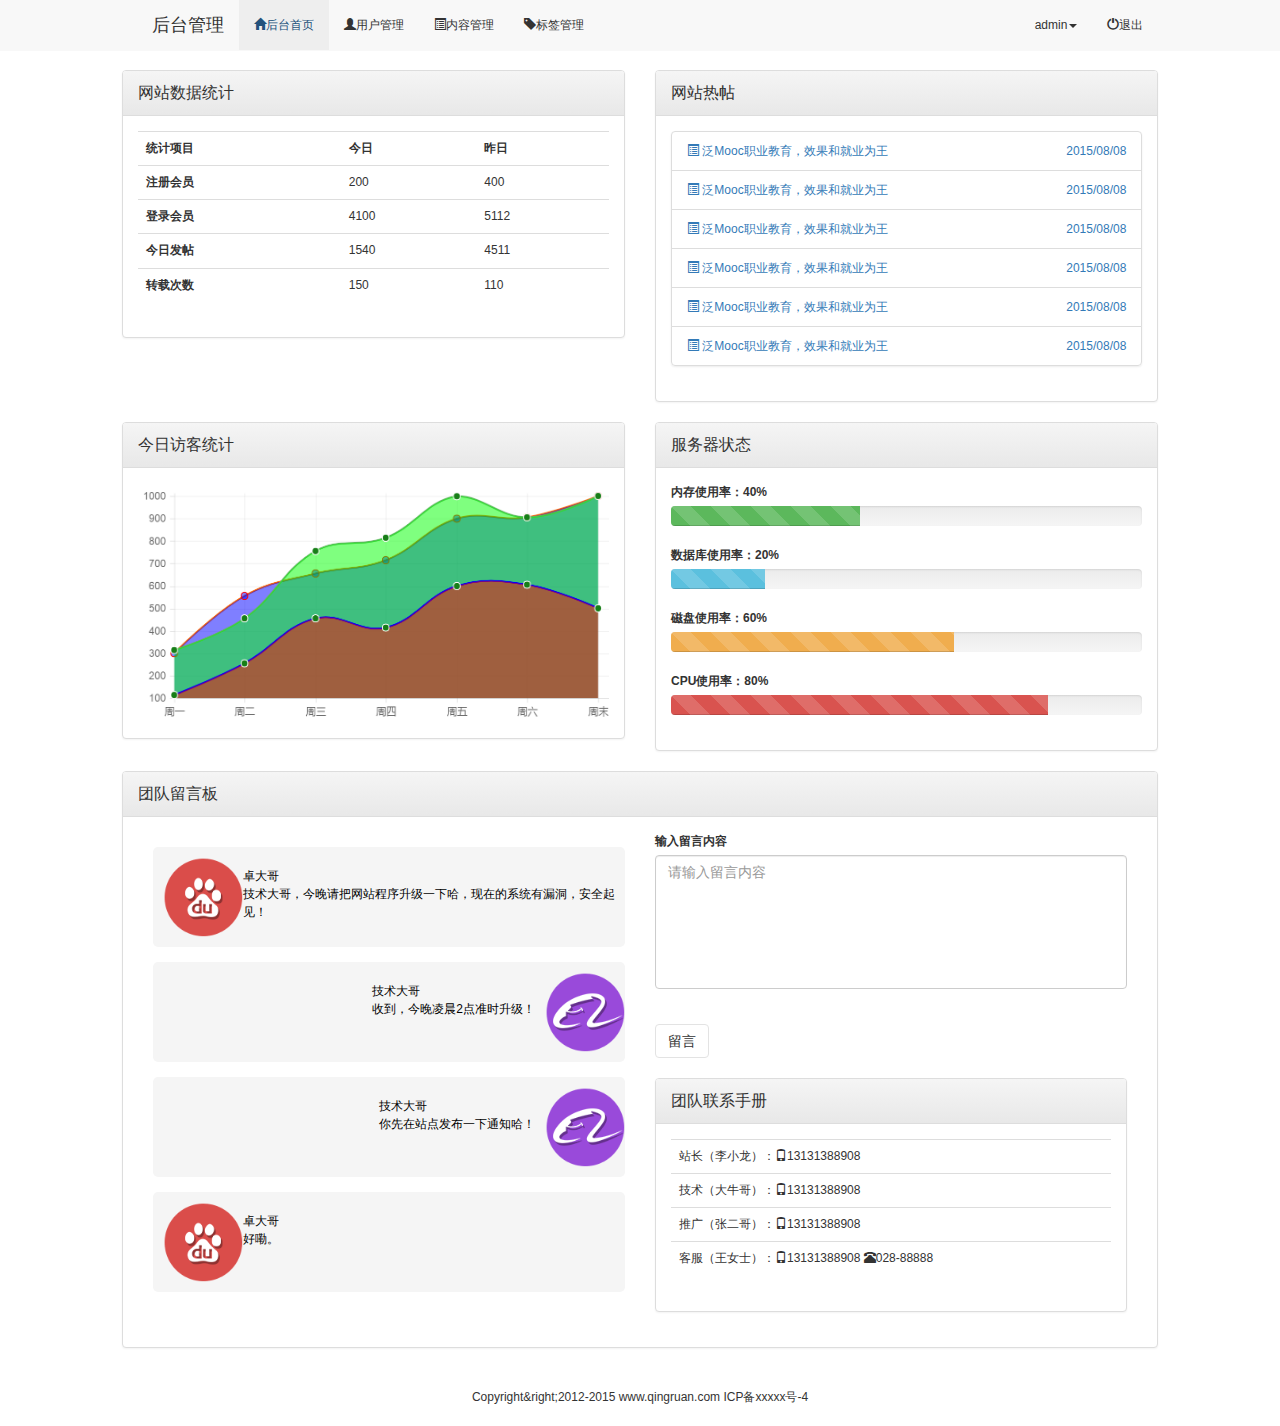
<file: index.html>
<!DOCTYPE html>
<html lang="en">
<head>
    <meta charset="UTF-8">
    <title>后台管理</title>
    <meta name="viewport" content="width=device-width, initial-scale=1">
    <link rel="stylesheet" href="./css/bootstrap.min.css" type="text/css" rel="stylesheet">
    <link rel="stylesheet" href="./css/bootstrap-theme.min.css" type="text/css" rel="stylesheet">
    <link rel="stylesheet" href="./css/animate.css" type="text/css" rel="stylesheet">
    <link rel="stylesheet" href="./css/animate.min.css" type="text/css" rel="stylesheet">
    <link rel="stylesheet" href="./css/base.css" type="text/css">
    <link rel="stylesheet" href="./css/style.css" type="text/css">
</head>
<body>
<nav class="nav navbar navbar-fixed-top" role="navigation" id="nav">
    <div class="col-sm-1"></div>
    <div class="col-sm-10">
        <div class="container-fluid">
            <div class="navbar-header">
                <a href="" class="navbar-brand">后台管理</a>
                <button class="navbar-toggle bread-bt" data-toggle="collapse" data-target="#navbar">
                    <span class="icon-bar"></span>
                    <span class="icon-bar"></span>
                    <span class="icon-bar"></span>
                </button>
            </div>
            <div class="collapse navbar-collapse" id="navbar">
                <ul class="nav navbar-nav">
                    <li class="li1"><a href="index.html">
                        <p><span class="glyphicon glyphicon-home"></span>后台首页</p>
                    </a></li>
                    <li class="li2"><a href="index2.html">
                        <p><span class="glyphicon glyphicon-user"></span>用户管理</p>
                    </a></li>
                    <li class="li3"><a href="index4.html">
                        <p><span class="glyphicon glyphicon-list-alt"></span>内容管理</p>
                    </a></li>
                    <li class="li4"><a href="index6.html">
                        <p><span class="glyphicon glyphicon-tag"></span>标签管理</p>
                    </a></li>
                </ul>
                    <ul class="navbar-right navbar-nav nav">
                    <li class="dropdown"><a href="" class="dropdown-toggle" data-toggle="dropdown">
                        <p>admin<span class="caret"></span></p>
                    </a>
                        <ul class="dropdown-menu">
                            <li><a href=""><span class="glyphicon glyphicon-screenshot"></span>前台首页</a></li>
                            <li><a href=""><span class="glyphicon glyphicon-user"></span>个人主页</a></li>
                            <li><a href=""><span class="glyphicon glyphicon-cog"></span>个人设置</a></li>
                            <li><a href=""><span class="glyphicon glyphicon-credit-card"></span>账户中心</a></li>
                            <li><a href=""><span class="glyphicon glyphicon-heart"></span>我的收藏</a></li>
                        </ul>
                    </li>
                    <li><a href="">
                        <p><span class="glyphicon glyphicon-off"></span>退出</p>
                    </a></li>
                    </ul>
            </div>
        </div>
    </div>
    <div class="col-sm-1"></div>
</nav>
<div class="web-info">
    <div class="col-sm-1"></div>
    <div class="col-sm-5">
        <div class="panel panel-default">
            <div class="panel-heading">
                <div class="panel-title">
                    网站数据统计
                </div>
            </div>
            <div class="panel-body">
                <table class="table table-responsive table-hover">
                    <tr>
                        <th>统计项目</th>
                        <th>今日</th>
                        <th>昨日</th>
                    </tr>
                    <tr>
                        <th>注册会员</th>
                        <td>200</td>
                        <td>400</td>
                    </tr>
                    <tr>
                        <th>登录会员</th>
                        <td>4100</td>
                        <td>5112</td>
                    </tr>
                    <tr>
                        <th>今日发帖</th>
                        <td>1540</td>
                        <td>4511</td>
                    </tr>
                    <tr>
                        <th>转载次数</th>
                        <td>150</td>
                        <td>110</td>
                    </tr>
                </table>
            </div>
        </div>
    </div>
    <div class="col-sm-5">
        <div class="panel panel-default">
            <div class="panel-heading">
                <div class="panel-title">
                    网站热帖
                </div>
            </div>
            <div class="panel-body">
                <ul class="list-group">
                    <li class="list-group-item"><a href=""><span class="glyphicon glyphicon-list-alt"></span>
                        泛Mooc职业教育，效果和就业为王 <span style="float: right">2015/08/08</span></a></li>
                    <li class="list-group-item"><a href=""><span class="glyphicon glyphicon-list-alt"></span>
                        泛Mooc职业教育，效果和就业为王 <span style="float: right">2015/08/08</span></a></li>
                    <li class="list-group-item"><a href=""><span class="glyphicon glyphicon-list-alt"></span>
                        泛Mooc职业教育，效果和就业为王 <span style="float: right">2015/08/08</span></a></li>
                    <li class="list-group-item"><a href=""><span class="glyphicon glyphicon-list-alt"></span>
                        泛Mooc职业教育，效果和就业为王 <span style="float: right">2015/08/08</span></a></li>
                    <li class="list-group-item"><a href=""><span class="glyphicon glyphicon-list-alt"></span>
                        泛Mooc职业教育，效果和就业为王 <span style="float: right">2015/08/08</span></a></li>
                    <li class="list-group-item"><a href=""><span class="glyphicon glyphicon-list-alt"></span>
                        泛Mooc职业教育，效果和就业为王 <span style="float: right">2015/08/08</span></a></li>
                </ul>
            </div>
        </div>
    </div>
    <div class="col-sm-1"></div>
</div>
<div class="visitor">
    <div class="col-sm-1"></div>
    <div class="col-sm-5 col-sm-offset-1">
        <div class="panel panel-default">
            <div class="panel-heading">
                <div class="panel-title">
                    今日访客统计
                </div>
            </div>
            <div class="panel-body">
                <img src="./images/data.png" alt="">
            </div>
        </div>
    </div>
    <div class="col-sm-5">
        <div class="panel panel-default">
            <div class="panel-heading">
                <div class="panel-title">
                    服务器状态
                </div>
            </div>
            <div class="panel-body">
                <label for="">内存使用率：40%</label>
                <div class="progress progress-striped active" id="neicun">
                    <div class="progress-bar progress-bar-success" role="progressbar" style="width: 40%"></div>
                </div>
                <label for="">数据库使用率：20%</label>
                <div class="progress progress-striped active" id="neicun">
                    <div class="progress-bar progress-bar-info" role="progressbar" style="width: 20%"></div>
                </div>
                <label for="">磁盘使用率：60%</label>
                <div class="progress progress-striped active" id="neicun">
                    <div class="progress-bar progress-bar-warning" role="progressbar" style="width: 60%"></div>
                </div>
                <label for="">CPU使用率：80%</label>
                <div class="progress progress-striped active" id="neicun">
                    <div class="progress-bar progress-bar-danger" role="progressbar" style="width: 80%"></div>
                </div>
            </div>
        </div>
    </div>
    <div class="col-sm-1"></div>
</div>
<div class="team_advice">
    <div class="col-sm-1"></div>
    <div class="col-sm-10 col-sm-offset-1">
        <div class="panel panel-default">
            <div class="panel-heading">
                <div class="panel-title">
                    团队留言板
                </div>
            </div>
            <div class="panel-body">
                <div class="col-sm-6">
                    <div class="alert-info">
                        <img src="./images/a.png" alt="">
                        <p>卓大哥<br>
                            技术大哥，今晚请把网站程序升级一下哈，现在的系统有漏洞，安全起见！</p>
                    </div>
                    <div class="alert-info dialog-right">
                        <img src="./images/b.png" alt="">
                        <p>技术大哥<br>
                            收到，今晚凌晨2点准时升级！</p>
                    </div>
                    <div class="alert-info dialog-right">
                        <img src="./images/b.png" alt="">
                        <p>技术大哥<br>
                            你先在站点发布一下通知哈！</p>
                    </div>
                    <div class="alert-info">
                        <img src="./images/a.png" alt="">
                        <p>卓大哥<br>
                            好嘞。</p>
                    </div>
                </div>
                <div class="col-sm-6">
                    <div class="form-group">
                        <label for="content">输入留言内容</label>
                        <textarea name="content" rows="6" class="form-control"  id="content" placeholder="请输入留言内容"></textarea>
                    </div>

                    <button type="submit" class="btn btn-no">留言</button>
                    <div class="panel panel-default panel-bt">
                        <div class="panel-heading">
                            <div class="panel-title">
                                团队联系手册
                            </div>
                        </div>
                        <div class="panel-body">
                            <table class="table table-hover">
                                <tr>
                                    <td>站长（李小龙）：<span class="glyphicon glyphicon-phone"></span>13131388908</td>
                                </tr>
                                <tr>
                                    <td>技术（大牛哥）：<span class="glyphicon glyphicon-phone"></span>13131388908</td></tr>
                                <tr>
                                    <td>推广（张二哥）：<span class="glyphicon glyphicon-phone"></span>13131388908</td></tr>
                                <tr>
                                    <td>客服（王女士）：<span class="glyphicon glyphicon-phone"></span>13131388908 <span class="glyphicon glyphicon-phone-alt"></span>028-88888</td>
                                </tr>
                            </table>
                        </div>
                    </div>
                </div>
            </div>
        </div>
    </div>
    <div class="col-sm-1"></div>

</div>
<div class="footer">
    <div class="col-sm-1"></div>
    <div class="col-sm-10 col-sm-offset-1">
        <p>Copyright&right;2012-2015 www.qingruan.com ICP备xxxxx号-4</p>
    </div>
    <div class="col-sm-1"></div>
</div>
<script src="./js/jquery.min.js" type="text/javascript"></script>
<script src="./js/bootstrap.min.js" type="text/javascript"></script>
<script src="./js/wow.js" type="text/javascript"></script>
<script src="./js/wow.min.js" type="text/javascript"></script>
<script>
    new WOW().init();
</script>
</body>
</html>
</file>
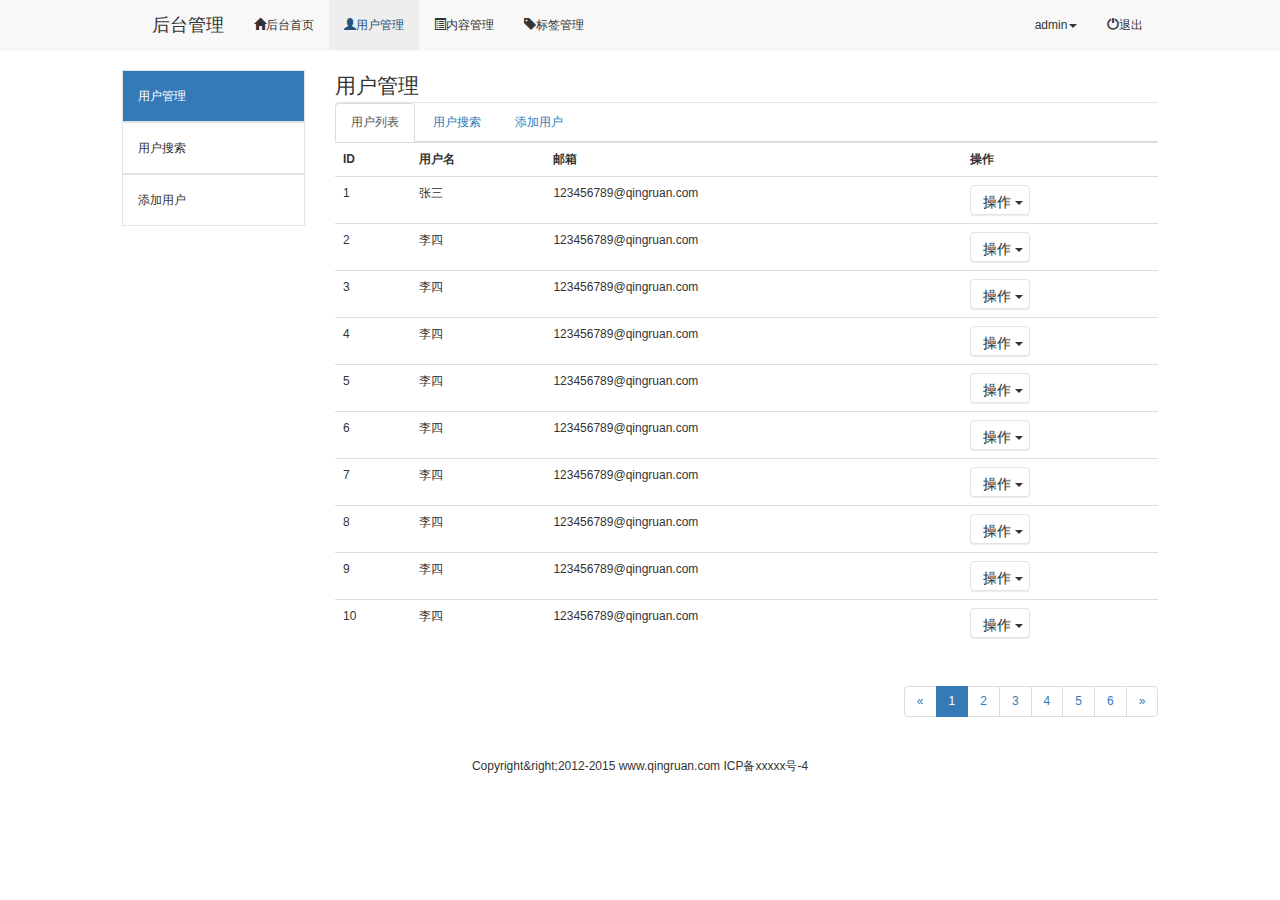
<file: index2.html>
<!DOCTYPE html>
<html lang="en">
<head>
    <meta charset="UTF-8">
    <title>用户列表页</title>
    <meta name="viewport" content="width=device-width, initial-scale=1">
    <link rel="stylesheet" href="./css/bootstrap.min.css" type="text/css" rel="stylesheet">
    <link rel="stylesheet" href="./css/bootstrap-theme.min.css" type="text/css" rel="stylesheet">
    <link rel="stylesheet" href="./css/animate.css" type="text/css" rel="stylesheet">
    <link rel="stylesheet" href="./css/animate.min.css" type="text/css" rel="stylesheet">
    <link rel="stylesheet" href="./css/base.css" type="text/css">
    <link rel="stylesheet" href="./css/style2.css" type="text/css">
</head>
<body>
<nav class="nav navbar navbar-fixed-top" role="navigation" id="nav">
    <div class="col-sm-1"></div>
    <div class="col-sm-10">
        <div class="container-fluid">
            <div class="navbar-header">
                <a href="" class="navbar-brand">后台管理</a>
                <button class="navbar-toggle bread-bt" data-toggle="collapse" data-target="#navbar">
                    <span class="icon-bar"></span>
                    <span class="icon-bar"></span>
                    <span class="icon-bar"></span>
                </button>
            </div>
            <div class="collapse navbar-collapse" id="navbar">
                <ul class="nav navbar-nav">
                    <li class="li1"><a href="index.html">
                        <p><span class="glyphicon glyphicon-home"></span>后台首页</p>
                    </a></li>
                    <li class="li2"><a href="index2.html">
                        <p><span class="glyphicon glyphicon-user"></span>用户管理</p>
                    </a></li>
                    <li class="li3"><a href="index4.html">
                        <p><span class="glyphicon glyphicon-list-alt"></span>内容管理</p>
                    </a></li>
                    <li class="li4"><a href="index6.html">
                        <p><span class="glyphicon glyphicon-tag"></span>标签管理</p>
                    </a></li>
                </ul>
                <ul class="navbar-right navbar-nav nav">
                    <li class="dropdown"><a href="" class="dropdown-toggle" data-toggle="dropdown">
                        <p>admin<span class="caret"></span></p>
                    </a>
                        <ul class="dropdown-menu">
                            <li><a href=""><span class="glyphicon glyphicon-screenshot"></span>前台首页</a></li>
                            <li><a href=""><span class="glyphicon glyphicon-user"></span>个人主页</a></li>
                            <li><a href=""><span class="glyphicon glyphicon-cog"></span>个人设置</a></li>
                            <li><a href=""><span class="glyphicon glyphicon-credit-card"></span>账户中心</a></li>
                            <li><a href=""><span class="glyphicon glyphicon-heart"></span>我的收藏</a></li>
                        </ul>
                    </li>
                    <li><a href="">
                        <p><span class="glyphicon glyphicon-off"></span>退出</p>
                    </a></li>
                </ul>
            </div>
        </div>
    </div>
    <div class="col-sm-1"></div>
</nav>
<div class="user" style="margin-top: 70px">
    <div class="col-sm-1"></div>
    <div class="col-sm-2">
            <nav class="nav" style="background: #fff">
                <ul class="nav aside">
                    <li class="li5"><a href="index2.html">用户管理</a></li>
                    <li class="li6"><a href="index3.html">用户搜索</a></li>
                    <li class="li7"><a href="">添加用户</a></li>
                </ul>
            </nav>
    </div>
    <div class="col-sm-8">
        <legend>用户管理</legend>
        <ul class="nav nav-tabs" style="background: #fff">
            <li class="active"><a href="index2.html">用户列表</a></li>
            <li class="bbt"><a href="index3.html">用户搜索</a></li>
            <li class="bbt"><a href="">添加用户</a></li>
        </ul>
        <table class="table table-hover">
            <tr>
                <th>ID</th>
                <th>用户名</th>
                <th>邮箱</th>
                <th>操作</th>
            </tr>
            <tr>
                <td>1</td>
                <td>张三</td>
                <td>123456789@qingruan.com</td>
                <td>
                    <div class="dropdown">
                        <a href="" class="dropdown-toggle" data-toggle="dropdown"><button class="btn btn-info dropdown" style="background: #fff;width: 60px;height: 30px;color: #000;border: 1px solid #e3e3e3">操作 <span class="caret"></span></a>
                            <ul class="dropdown-menu">
                                <li><a href="">编辑</a></li>
                                <li><a href="">删除</a></li>
                                <li><a href="">锁定</a></li>
                                <li><a href="">修改密码</a></li>
                            </ul>
                        </button>
                    </div>
                </td>
            </tr>
            <tr>
                <td>2</td>
                <td>李四</td>
                <td>123456789@qingruan.com</td>
                <td>
                    <div class="dropdown">
                        <a href="" class="dropdown-toggle" data-toggle="dropdown"><button class="btn btn-info dropdown" style="background: #fff;width: 60px;height: 30px;color: #000;border: 1px solid #e3e3e3">操作 <span class="caret"></span></a>
                        <ul class="dropdown-menu">
                            <li><a href="">编辑</a></li>
                            <li><a href="">删除</a></li>
                            <li><a href="">锁定</a></li>
                            <li><a href="">修改密码</a></li>
                        </ul>
                        </button>
                    </div>
                </td>
            </tr>
            <tr>
                <td>3</td>
                <td>李四</td>
                <td>123456789@qingruan.com</td>
                <td>
                    <div class="dropdown">
                        <a href="" class="dropdown-toggle" data-toggle="dropdown"><button class="btn btn-info dropdown" style="background: #fff;width: 60px;height: 30px;color: #000;border: 1px solid #e3e3e3">操作 <span class="caret"></span></a>
                        <ul class="dropdown-menu">
                            <li><a href="">编辑</a></li>
                            <li><a href="">删除</a></li>
                            <li><a href="">锁定</a></li>
                            <li><a href="">修改密码</a></li>
                        </ul>
                        </button>
                    </div>
                </td>
            </tr>
            <tr>
                <td>4</td>
                <td>李四</td>
                <td>123456789@qingruan.com</td>
                <td>
                    <div class="dropdown">
                        <a href="" class="dropdown-toggle" data-toggle="dropdown"><button class="btn btn-info dropdown" style="background: #fff;width: 60px;height: 30px;color: #000;border: 1px solid #e3e3e3">操作 <span class="caret"></span></a>
                        <ul class="dropdown-menu">
                            <li><a href="">编辑</a></li>
                            <li><a href="">删除</a></li>
                            <li><a href="">锁定</a></li>
                            <li><a href="">修改密码</a></li>
                        </ul>
                        </button>
                    </div>
                </td>
            </tr>
            <tr>
                <td>5</td>
                <td>李四</td>
                <td>123456789@qingruan.com</td>
                <td>
                    <div class="dropdown">
                        <a href="" class="dropdown-toggle" data-toggle="dropdown"><button class="btn btn-info dropdown" style="background: #fff;width: 60px;height: 30px;color: #000;border: 1px solid #e3e3e3">操作 <span class="caret"></span></a>
                        <ul class="dropdown-menu">
                            <li><a href="">编辑</a></li>
                            <li><a href="">删除</a></li>
                            <li><a href="">锁定</a></li>
                            <li><a href="">修改密码</a></li>
                        </ul>
                        </button>
                    </div>
                </td>
            </tr>
            <tr>
                <td>6</td>
                <td>李四</td>
                <td>123456789@qingruan.com</td>
                <td>
                    <div class="dropdown">
                        <a href="" class="dropdown-toggle" data-toggle="dropdown"><button class="btn btn-info dropdown" style="background: #fff;width: 60px;height: 30px;color: #000;border: 1px solid #e3e3e3">操作 <span class="caret"></span></a>
                        <ul class="dropdown-menu">
                            <li><a href="">编辑</a></li>
                            <li><a href="">删除</a></li>
                            <li><a href="">锁定</a></li>
                            <li><a href="">修改密码</a></li>
                        </ul>
                        </button>
                    </div>
                </td>
            </tr>
            <tr>
                <td>7</td>
                <td>李四</td>
                <td>123456789@qingruan.com</td>
                <td>
                    <div class="dropdown">
                        <a href="" class="dropdown-toggle" data-toggle="dropdown"><button class="btn btn-info dropdown" style="background: #fff;width: 60px;height: 30px;color: #000;border: 1px solid #e3e3e3">操作 <span class="caret"></span></a>
                        <ul class="dropdown-menu">
                            <li><a href="">编辑</a></li>
                            <li><a href="">删除</a></li>
                            <li><a href="">锁定</a></li>
                            <li><a href="">修改密码</a></li>
                        </ul>
                        </button>
                    </div>
                </td>
            </tr>
            <tr>
                <td>8</td>
                <td>李四</td>
                <td>123456789@qingruan.com</td>
                <td>
                    <div class="dropdown">
                        <a href="" class="dropdown-toggle" data-toggle="dropdown"><button class="btn btn-info dropdown" style="background: #fff;width: 60px;height: 30px;color: #000;border: 1px solid #e3e3e3">操作 <span class="caret"></span></a>
                        <ul class="dropdown-menu">
                            <li><a href="">编辑</a></li>
                            <li><a href="">删除</a></li>
                            <li><a href="">锁定</a></li>
                            <li><a href="">修改密码</a></li>
                        </ul>
                        </button>
                    </div>
                </td>
            </tr>
            <tr>
                <td>9</td>
                <td>李四</td>
                <td>123456789@qingruan.com</td>
                <td>
                    <div class="dropdown">
                        <a href="" class="dropdown-toggle" data-toggle="dropdown"><button class="btn btn-info dropdown" style="background: #fff;width: 60px;height: 30px;color: #000;border: 1px solid #e3e3e3">操作 <span class="caret"></span></a>
                        <ul class="dropdown-menu">
                            <li><a href="">编辑</a></li>
                            <li><a href="">删除</a></li>
                            <li><a href="">锁定</a></li>
                            <li><a href="">修改密码</a></li>
                        </ul>
                        </button>
                    </div>
                </td>
            </tr>
            <tr>
                <td>10</td>
                <td>李四</td>
                <td>123456789@qingruan.com</td>
                <td>
                    <div class="dropdown">
                        <a href="" class="dropdown-toggle" data-toggle="dropdown"><button class="btn btn-info dropdown" style="background: #fff;width: 60px;height: 30px;color: #000;border: 1px solid #e3e3e3">操作 <span class="caret"></span></a>
                        <ul class="dropdown-menu">
                            <li><a href="">编辑</a></li>
                            <li><a href="">删除</a></li>
                            <li><a href="">锁定</a></li>
                            <li><a href="">修改密码</a></li>
                        </ul>
                        </button>
                    </div>
                </td>
            </tr>
        </table>
        <ul class="pagination" id="page" style="float: right">
            <li><a href="">&laquo;</a></li>
            <li class="active"><a href="" style="color: #fff">1</a></li>
            <li><a href="">2</a></li>
            <li><a href="">3</a></li>
            <li><a href="">4</a></li>
            <li><a href="">5</a></li>
            <li><a href="">6</a></li>
            <li><a href="">&raquo;</a></li>
        </ul>
    </div>
    <div class="col-sm-1"></div>
</div>
<div class="footer">
    <div class="col-sm-1"></div>
    <div class="col-sm-10 col-sm-offset-1">
        <p>Copyright&right;2012-2015 www.qingruan.com ICP备xxxxx号-4</p>
    </div>
    <div class="col-sm-1"></div>
</div>
<script src="./js/jquery.min.js" type="text/javascript"></script>
<script src="./js/bootstrap.min.js" type="text/javascript"></script>
<script src="./js/wow.js" type="text/javascript"></script>
<script src="./js/wow.min.js" type="text/javascript"></script>
<script>
    new WOW().init();
</script>
</body>
</html>
</file>
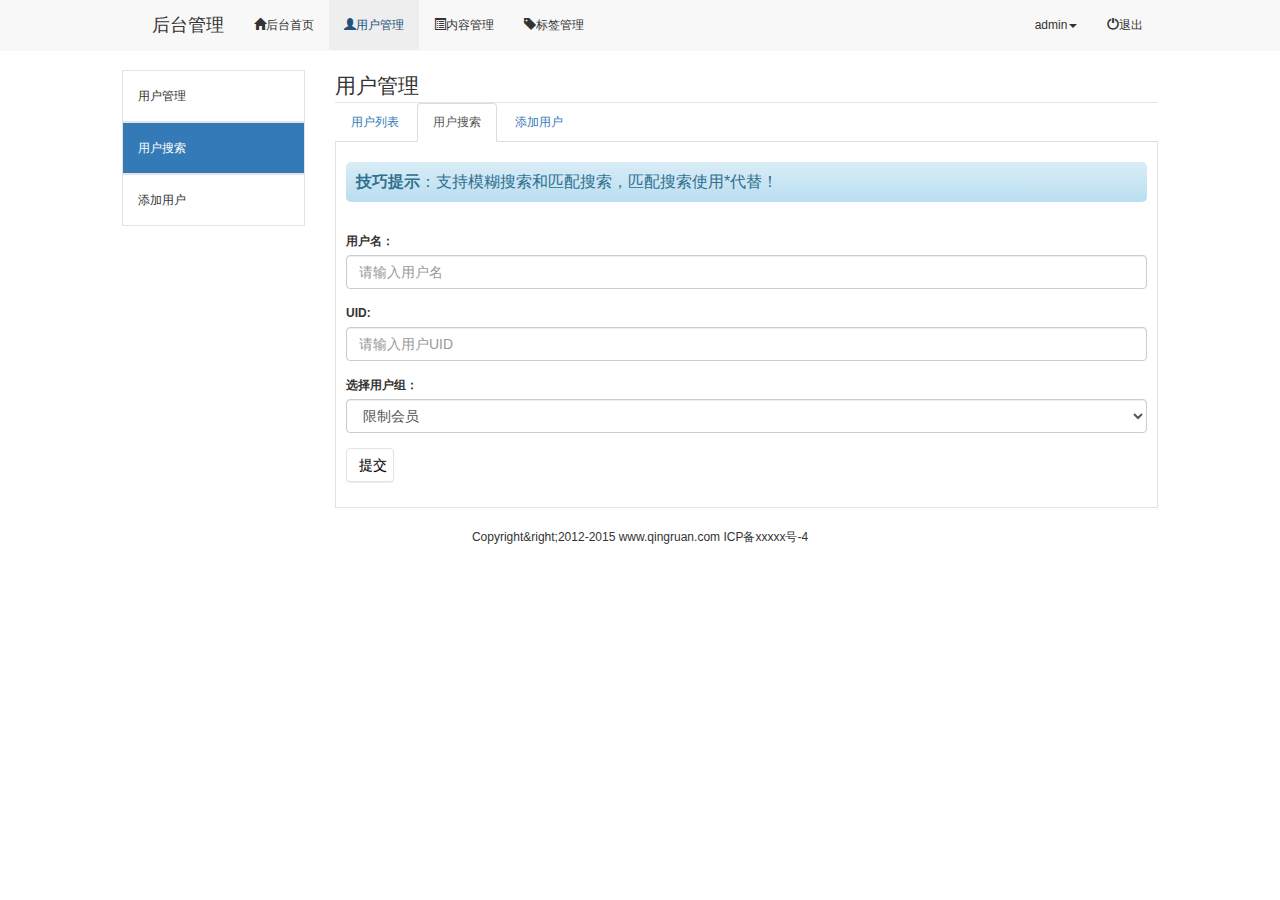
<file: index3.html>
<!DOCTYPE html>
<html lang="en">
<head>
    <meta charset="UTF-8">
    <title>用户搜索</title>
    <meta name="viewport" content="width=device-width, initial-scale=1">
    <link rel="stylesheet" href="./css/bootstrap.min.css" type="text/css" rel="stylesheet">
    <link rel="stylesheet" href="./css/bootstrap-theme.min.css" type="text/css" rel="stylesheet">
    <link rel="stylesheet" href="./css/animate.css" type="text/css" rel="stylesheet">
    <link rel="stylesheet" href="./css/animate.min.css" type="text/css" rel="stylesheet">
    <link rel="stylesheet" href="./css/base.css" type="text/css">
    <link rel="stylesheet" href="./css/style3.css" type="text/css">
</head>
<body>
<nav class="nav navbar navbar-fixed-top" role="navigation" id="nav">
    <div class="col-sm-1"></div>
    <div class="col-sm-10">
        <div class="container-fluid">
            <div class="navbar-header">
                <a href="" class="navbar-brand">后台管理</a>
                <button class="navbar-toggle bread-bt" data-toggle="collapse" data-target="#navbar">
                    <span class="icon-bar"></span>
                    <span class="icon-bar"></span>
                    <span class="icon-bar"></span>
                </button>
            </div>
            <div class="collapse navbar-collapse" id="navbar">
                <ul class="nav navbar-nav">
                    <li class="li1"><a href="index.html">
                        <p><span class="glyphicon glyphicon-home"></span>后台首页</p>
                    </a></li>
                    <li class="li2"><a href="index2.html">
                        <p><span class="glyphicon glyphicon-user"></span>用户管理</p>
                    </a></li>
                    <li class="li3"><a href="index4.html">
                        <p><span class="glyphicon glyphicon-list-alt"></span>内容管理</p>
                    </a></li>
                    <li class="li4"><a href="index6.html">
                        <p><span class="glyphicon glyphicon-tag"></span>标签管理</p>
                    </a></li>
                </ul>
                <ul class="navbar-right navbar-nav nav">
                    <li class="dropdown"><a href="" class="dropdown-toggle" data-toggle="dropdown">
                        <p>admin<span class="caret"></span></p>
                    </a>
                        <ul class="dropdown-menu">
                            <li><a href=""><span class="glyphicon glyphicon-screenshot"></span>前台首页</a></li>
                            <li><a href=""><span class="glyphicon glyphicon-user"></span>个人主页</a></li>
                            <li><a href=""><span class="glyphicon glyphicon-cog"></span>个人设置</a></li>
                            <li><a href=""><span class="glyphicon glyphicon-credit-card"></span>账户中心</a></li>
                            <li><a href=""><span class="glyphicon glyphicon-heart"></span>我的收藏</a></li>
                        </ul>
                    </li>
                    <li><a href="">
                        <p><span class="glyphicon glyphicon-off"></span>退出</p>
                    </a></li>
                </ul>
            </div>
        </div>
    </div>
    <div class="col-sm-1"></div>
</nav>
<div class="user" style="margin-top: 70px">
    <div class="col-sm-1"></div>
    <div class="col-sm-2">
        <nav class="nav" style="background: #fff">
            <ul class="nav aside">
                <li class="li5"><a href="index2.html">用户管理</a></li>
                <li class="li6"><a href="index3.html">用户搜索</a></li>
                <li class="li7"><a href="" data-target="#plus" data-toggle="modal">添加用户</a></li>
                <div class="modal" id="plus">
                    <div class="modal-dialog">
                        <div class="modal-content">
                            <div class="modal-header">
                                <button class="close" data-dismiss="modal">&times;</button>
                                <h4 class="modal-title"><legend>添加用户</legend></h4>
                                <div class="modal-body">
                                    <form action="" role="form" style="margin-top: 10px">
                                        <div class="form-group">
                                            <label for="name">用户名</label>
                                            <input type="text" placeholder="用户名" id="name" class="form-control">
                                        </div>
                                        <div class="form-group">
                                            <label for="password">用户密码</label>
                                            <input type="password" placeholder="请输入用户密码" id="password" class="form-control">
                                        </div>
                                        <div class="form-group">
                                            <label for="password1">确认用户密码</label>
                                            <input type="password" placeholder="请确认输入用户密码" id="password1" class="form-control">
                                        </div>
                                        <div class="form-group">
                                            <label for="email">请输入用户邮箱</label>
                                            <input type="email" placeholder="请输入用户邮箱" id="email" class="form-control">
                                        </div>
                                        <div class="form-group">
                                            <label for="select">所属用户组</label>
                                            <select name="" id="select" class="form-control">
                                                <option value="">限制会员</option>
                                                <option value="">新手上路</option>
                                                <option value="">注册会员</option>
                                                <option value="">中级会员</option>
                                                <option value="">高级会员</option>
                                            </select>
                                        </div>
                                    </form>
                                </div>
                                <div class="modal-footer">
                                    <button class="btn btn-danger" data-dismiss="modal">关闭</button>
                                    <button class="btn btn-success" type="submit">提交</button>
                                </div>
                            </div>
                        </div>
                    </div>
                </div>
            </ul>
        </nav>
    </div>
    <div class="col-sm-8">
        <legend>用户管理</legend>
        <ul class="nav nav-tabs" style="background: #fff">
            <li class="bbt"><a href="index2.html">用户列表</a></li>
            <li class="active"><a href="index3.html">用户搜索</a></li>
            <li class="bbt"><a href="" data-toggle="modal" data-target="#plus">添加用户</a></li>
            <div class="modal" id="plus">
                <div class="modal-dialog">
                    <div class="modal-content">
                        <div class="modal-header">
                            <button class="close" data-dismiss="modal">&times;</button>
                            <h4 class="modal-title"><legend>添加用户</legend></h4>
                            <div class="modal-body">
                                <form action="" role="form" style="margin-top: 10px">
                                    <div class="form-group">
                                        <label for="name">用户名</label>
                                        <input type="text" placeholder="用户名" id="name" class="form-control">
                                    </div>
                                    <div class="form-group">
                                        <label for="password">用户密码</label>
                                        <input type="password" placeholder="请输入用户密码" id="password" class="form-control">
                                    </div>
                                    <div class="form-group">
                                        <label for="password1">确认用户密码</label>
                                        <input type="password" placeholder="请确认输入用户密码" id="password1" class="form-control">
                                    </div>
                                    <div class="form-group">
                                        <label for="email">请输入用户邮箱</label>
                                        <input type="email" placeholder="请输入用户邮箱" id="email" class="form-control">
                                    </div>
                                    <div class="form-group">
                                        <label for="select">所属用户组</label>
                                        <select name="" id="select" class="form-control">
                                            <option value="">限制会员</option>
                                            <option value="">新手上路</option>
                                            <option value="">注册会员</option>
                                            <option value="">中级会员</option>
                                            <option value="">高级会员</option>
                                        </select>
                                    </div>
                                </form>
                            </div>
                            <div class="modal-footer">
                                <button class="btn btn-danger" data-dismiss="modal">关闭</button>
                                <button class="btn btn-success" type="submit">提交</button>
                            </div>
                        </div>
                    </div>
                </div>
            </div>
        </ul>
        <div style="border: 1px solid #e3e3e3;border-top: none;padding: 10px">
        <div class="alert-info">
            <p><strong>技巧提示</strong>：支持模糊搜索和匹配搜索，匹配搜索使用*代替！</p>
        </div>
        <form action="" role="form" style="margin-top: 30px">
            <div class="form-group">
                <label for="username">用户名：</label>
                <input type="text" placeholder="请输入用户名" id="username" class="form-control">
            </div>
            <div class="form-group">
                <label for="UID">UID:</label>
                <input type="text" placeholder="请输入用户UID" id="UID" class="form-control">
            </div>
            <div class="form-group">
                <label for="select">选择用户组：</label>
                <select name="" id="select" class="form-control">
                    <option value="">限制会员</option>
                    <option value="">新手上路</option>
                    <option value="">注册会员</option>
                    <option value="">中级会员</option>
                    <option value="">高级会员</option>
                </select>
            </div>
            <div class="form-group">
                <button class="btn btn-info form-control" type="submit" style="background: #fff;color: #000;border: 1px solid #e3e3e3;width: 6%">提交</button>
            </div>
        </form>
        </div>
    </div>
    <div class="col-sm-1"></div>
</div>
<div class="footer">
    <div class="col-sm-1"></div>
    <div class="col-sm-10 col-sm-offset-1">
        <p>Copyright&right;2012-2015 www.qingruan.com ICP备xxxxx号-4</p>
    </div>
    <div class="col-sm-1"></div>
</div>
<script src="./js/jquery.min.js" type="text/javascript"></script>
<script src="./js/bootstrap.min.js" type="text/javascript"></script>
<script src="./js/wow.js" type="text/javascript"></script>
<script src="./js/wow.min.js" type="text/javascript"></script>
<script>
    new WOW().init();
</script>
</body>
</html>
</file>
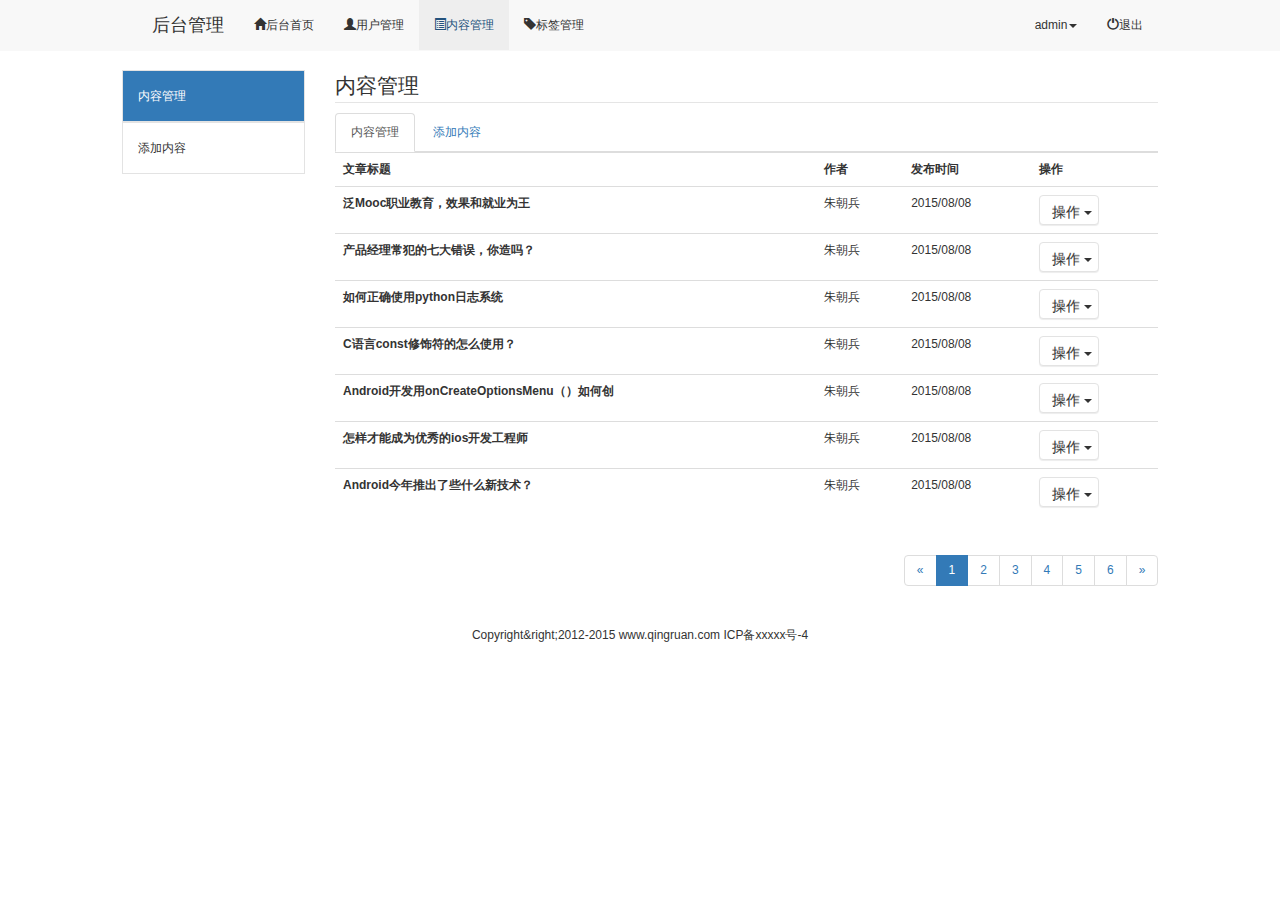
<file: index4.html>
<!DOCTYPE html>
<html lang="en">
<head>
    <meta charset="UTF-8">
    <title>内容管理</title>
    <meta name="viewport" content="width=device-width, initial-scale=1">
    <link rel="stylesheet" href="./css/bootstrap.min.css" type="text/css" rel="stylesheet">
    <link rel="stylesheet" href="./css/bootstrap-theme.min.css" type="text/css" rel="stylesheet">
    <link rel="stylesheet" href="./css/animate.css" type="text/css" rel="stylesheet">
    <link rel="stylesheet" href="./css/animate.min.css" type="text/css" rel="stylesheet">
    <link rel="stylesheet" href="./css/base.css" type="text/css">
    <link rel="stylesheet" href="./css/style4.css" type="text/css">
</head>
<body>
<nav class="nav navbar navbar-fixed-top" role="navigation" id="nav">
    <div class="col-sm-1"></div>
    <div class="col-sm-10">
        <div class="container-fluid">
            <div class="navbar-header">
                <a href="" class="navbar-brand">后台管理</a>
                <button class="navbar-toggle bread-bt" data-toggle="collapse" data-target="#navbar">
                    <span class="icon-bar"></span>
                    <span class="icon-bar"></span>
                    <span class="icon-bar"></span>
                </button>
            </div>
            <div class="collapse navbar-collapse" id="navbar">
                <ul class="nav navbar-nav">
                    <li class="li1"><a href="index.html">
                        <p><span class="glyphicon glyphicon-home"></span>后台首页</p>
                    </a></li>
                    <li class="li2"><a href="index2.html">
                        <p><span class="glyphicon glyphicon-user"></span>用户管理</p>
                    </a></li>
                    <li class="li3"><a href="index4.html">
                        <p><span class="glyphicon glyphicon-list-alt"></span>内容管理</p>
                    </a></li>
                    <li class="li4"><a href="index6.html">
                        <p><span class="glyphicon glyphicon-tag"></span>标签管理</p>
                    </a></li>
                </ul>
                <ul class="navbar-right navbar-nav nav">
                    <li class="dropdown"><a href="" class="dropdown-toggle" data-toggle="dropdown">
                        <p>admin<span class="caret"></span></p>
                    </a>
                        <ul class="dropdown-menu">
                            <li><a href=""><span class="glyphicon glyphicon-screenshot"></span>前台首页</a></li>
                            <li><a href=""><span class="glyphicon glyphicon-user"></span>个人主页</a></li>
                            <li><a href=""><span class="glyphicon glyphicon-cog"></span>个人设置</a></li>
                            <li><a href=""><span class="glyphicon glyphicon-credit-card"></span>账户中心</a></li>
                            <li><a href=""><span class="glyphicon glyphicon-heart"></span>我的收藏</a></li>
                        </ul>
                    </li>
                    <li><a href="">
                        <p><span class="glyphicon glyphicon-off"></span>退出</p>
                    </a></li>
                </ul>
            </div>
        </div>
    </div>
    <div class="col-sm-1"></div>
</nav>
<div class="user" style="margin-top: 70px">
    <div class="col-sm-1"></div>
    <div class="col-sm-2">
        <nav class="nav" style="background: #fff">
            <ul class="nav aside">
                <li class="li5"><a href="index4.html">内容管理</a></li>
                <li class="li6"><a href="index5.html">添加内容</a></li>
            </ul>
        </nav>
    </div>
    <div class="col-sm-8">
        <legend>内容管理</legend>
        <ul class="nav nav-tabs" style="background: #fff;margin-top: 10px">
            <li class="active"><a href="index4.html">内容管理</a></li>
            <li class="bbt"><a href="index5.html">添加内容</a></li>
        </ul>
        <table class="table table-hover">
            <tr>
                <th>文章标题</th>
                <th>作者</th>
                <th>发布时间</th>
                <th>操作</th>
            </tr>
            <tr>
                <th>泛Mooc职业教育，效果和就业为王</th>
                <td>朱朝兵</td>
                <td>2015/08/08</td>
                <td>
                    <div class="dropdown">
                        <a href="" class="dropdown-toggle" data-toggle="dropdown"><button class="btn btn-info dropdown" style="background: #fff;width: 60px;height: 30px;color: #000;border: 1px solid #e3e3e3">操作 <span class="caret"></span></a>
                        <ul class="dropdown-menu">
                            <li><a href="">编辑</a></li>
                            <li><a href="">删除</a></li>
                            <li><a href="">锁定</a></li>
                            <li><a href="">修改密码</a></li>
                        </ul>
                        </button>
                    </div>
                </td>
            </tr>
            <tr>
                <th>产品经理常犯的七大错误，你造吗？</th>
                <td>朱朝兵</td>
                <td>2015/08/08</td>
                <td>
                    <div class="dropdown">
                        <a href="" class="dropdown-toggle" data-toggle="dropdown"><button class="btn btn-info dropdown" style="background: #fff;width: 60px;height: 30px;color: #000;border: 1px solid #e3e3e3">操作 <span class="caret"></span></a>
                        <ul class="dropdown-menu">
                            <li><a href="">编辑</a></li>
                            <li><a href="">删除</a></li>
                            <li><a href="">锁定</a></li>
                            <li><a href="">修改密码</a></li>
                        </ul>
                        </button>
                    </div>
                </td>
            </tr>
            <tr>
                <th>如何正确使用python日志系统</th>
                <td>朱朝兵</td>
                <td>2015/08/08</td>
                <td>
                    <div class="dropdown">
                        <a href="" class="dropdown-toggle" data-toggle="dropdown"><button class="btn btn-info dropdown" style="background: #fff;width: 60px;height: 30px;color: #000;border: 1px solid #e3e3e3">操作 <span class="caret"></span></a>
                        <ul class="dropdown-menu">
                            <li><a href="">编辑</a></li>
                            <li><a href="">删除</a></li>
                            <li><a href="">锁定</a></li>
                            <li><a href="">修改密码</a></li>
                        </ul>
                        </button>
                    </div>
                </td>
            </tr>
            <tr>
                <th>C语言const修饰符的怎么使用？</th>
                <td>朱朝兵</td>
                <td>2015/08/08</td>
                <td>
                    <div class="dropdown">
                        <a href="" class="dropdown-toggle" data-toggle="dropdown"><button class="btn btn-info dropdown" style="background: #fff;width: 60px;height: 30px;color: #000;border: 1px solid #e3e3e3">操作 <span class="caret"></span></a>
                        <ul class="dropdown-menu">
                            <li><a href="">编辑</a></li>
                            <li><a href="">删除</a></li>
                            <li><a href="">锁定</a></li>
                            <li><a href="">修改密码</a></li>
                        </ul>
                        </button>
                    </div>
                </td>
            </tr>
            <tr>
                <th>Android开发用onCreateOptionsMenu（）如何创</th>
                <td>朱朝兵</td>
                <td>2015/08/08</td>
                <td>
                    <div class="dropdown">
                        <a href="" class="dropdown-toggle" data-toggle="dropdown"><button class="btn btn-info dropdown" style="background: #fff;width: 60px;height: 30px;color: #000;border: 1px solid #e3e3e3">操作 <span class="caret"></span></a>
                        <ul class="dropdown-menu">
                            <li><a href="">编辑</a></li>
                            <li><a href="">删除</a></li>
                            <li><a href="">锁定</a></li>
                            <li><a href="">修改密码</a></li>
                        </ul>
                        </button>
                    </div>
                </td>
            </tr>
            <tr>
                <th>怎样才能成为优秀的ios开发工程师</th>
                <td>朱朝兵</td>
                <td>2015/08/08</td>
                <td>
                    <div class="dropdown">
                        <a href="" class="dropdown-toggle" data-toggle="dropdown"><button class="btn btn-info dropdown" style="background: #fff;width: 60px;height: 30px;color: #000;border: 1px solid #e3e3e3">操作 <span class="caret"></span></a>
                        <ul class="dropdown-menu">
                            <li><a href="">编辑</a></li>
                            <li><a href="">删除</a></li>
                            <li><a href="">锁定</a></li>
                            <li><a href="">修改密码</a></li>
                        </ul>
                        </button>
                    </div>
                </td>
            </tr>
            <tr>
                <th>Android今年推出了些什么新技术？</th>
                <td>朱朝兵</td>
                <td>2015/08/08</td>
                <td>
                    <div class="dropdown">
                        <a href="" class="dropdown-toggle" data-toggle="dropdown"><button class="btn btn-info dropdown" style="background: #fff;width: 60px;height: 30px;color: #000;border: 1px solid #e3e3e3">操作 <span class="caret"></span></a>
                        <ul class="dropdown-menu">
                            <li><a href="">编辑</a></li>
                            <li><a href="">删除</a></li>
                            <li><a href="">锁定</a></li>
                            <li><a href="">修改密码</a></li>
                        </ul>
                        </button>
                    </div>
                </td>
            </tr>
        </table>
        <ul class="pagination" id="page" style="float: right">
            <li><a href="">&laquo;</a></li>
            <li class="active"><a href="" style="color: #fff">1</a></li>
            <li><a href="">2</a></li>
            <li><a href="">3</a></li>
            <li><a href="">4</a></li>
            <li><a href="">5</a></li>
            <li><a href="">6</a></li>
            <li><a href="">&raquo;</a></li>
        </ul>
    </div>
    <div class="col-sm-1"></div>
</div>
<div class="footer">
    <div class="col-sm-1"></div>
    <div class="col-sm-10 col-sm-offset-1">
        <p>Copyright&right;2012-2015 www.qingruan.com ICP备xxxxx号-4</p>
    </div>
    <div class="col-sm-1"></div>
</div>
<script src="./js/jquery.min.js" type="text/javascript"></script>
<script src="./js/bootstrap.min.js" type="text/javascript"></script>
<script src="./js/wow.js" type="text/javascript"></script>
<script src="./js/wow.min.js" type="text/javascript"></script>
<script>
    new WOW().init();
</script>
</body>
</html>
</file>
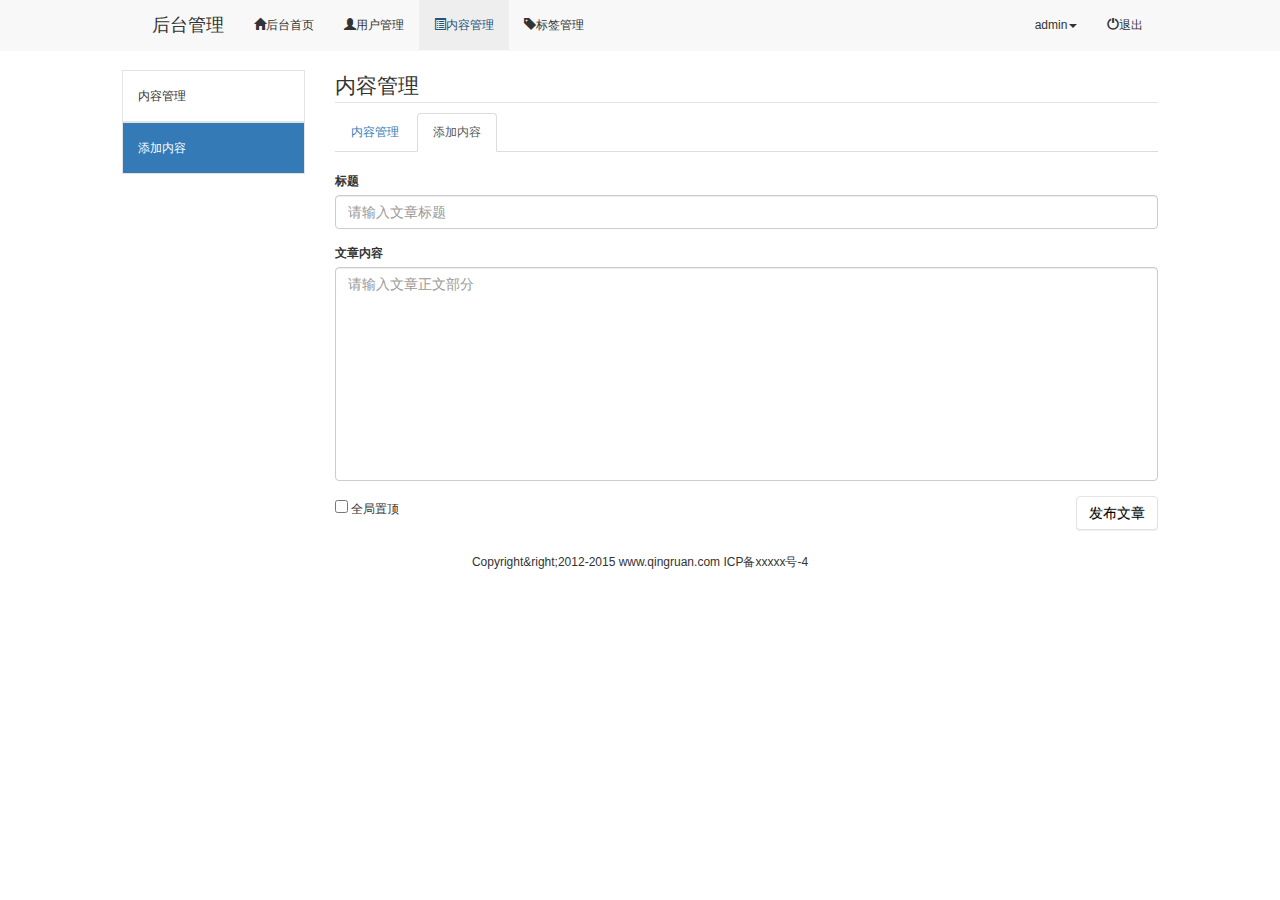
<file: index5.html>
<!DOCTYPE html>
<html lang="en">
<head>
    <meta charset="UTF-8">
    <title>内容管理-添加内容</title>
    <meta name="viewport" content="width=device-width, initial-scale=1">
    <link rel="stylesheet" href="./css/bootstrap.min.css" type="text/css" rel="stylesheet">
    <link rel="stylesheet" href="./css/bootstrap-theme.min.css" type="text/css" rel="stylesheet">
    <link rel="stylesheet" href="./css/animate.css" type="text/css" rel="stylesheet">
    <link rel="stylesheet" href="./css/animate.min.css" type="text/css" rel="stylesheet">
    <link rel="stylesheet" href="./css/base.css" type="text/css">
    <link rel="stylesheet" href="./css/style5.css" type="text/css">
</head>
<body>
<nav class="nav navbar navbar-fixed-top" role="navigation" id="nav">
    <div class="col-sm-1"></div>
    <div class="col-sm-10">
        <div class="container-fluid">
            <div class="navbar-header">
                <a href="" class="navbar-brand">后台管理</a>
                <button class="navbar-toggle bread-bt" data-toggle="collapse" data-target="#navbar">
                    <span class="icon-bar"></span>
                    <span class="icon-bar"></span>
                    <span class="icon-bar"></span>
                </button>
            </div>
            <div class="collapse navbar-collapse" id="navbar">
                <ul class="nav navbar-nav">
                    <li class="li1"><a href="index.html">
                        <p><span class="glyphicon glyphicon-home"></span>后台首页</p>
                    </a></li>
                    <li class="li2"><a href="index2.html">
                        <p><span class="glyphicon glyphicon-user"></span>用户管理</p>
                    </a></li>
                    <li class="li3"><a href="index4.html">
                        <p><span class="glyphicon glyphicon-list-alt"></span>内容管理</p>
                    </a></li>
                    <li class="li4"><a href="index6.html">
                        <p><span class="glyphicon glyphicon-tag"></span>标签管理</p>
                    </a></li>
                </ul>
                <ul class="navbar-right navbar-nav nav">
                    <li class="dropdown"><a href="" class="dropdown-toggle" data-toggle="dropdown">
                        <p>admin<span class="caret"></span></p>
                    </a>
                        <ul class="dropdown-menu">
                            <li><a href=""><span class="glyphicon glyphicon-screenshot"></span>前台首页</a></li>
                            <li><a href=""><span class="glyphicon glyphicon-user"></span>个人主页</a></li>
                            <li><a href=""><span class="glyphicon glyphicon-cog"></span>个人设置</a></li>
                            <li><a href=""><span class="glyphicon glyphicon-credit-card"></span>账户中心</a></li>
                            <li><a href=""><span class="glyphicon glyphicon-heart"></span>我的收藏</a></li>
                        </ul>
                    </li>
                    <li><a href="">
                        <p><span class="glyphicon glyphicon-off"></span>退出</p>
                    </a></li>
                </ul>
            </div>
        </div>
    </div>
    <div class="col-sm-1"></div>
</nav>
<div class="user" style="margin-top: 70px">
    <div class="col-sm-1"></div>
    <div class="col-sm-2">
        <nav class="nav" style="background: #fff">
            <ul class="nav aside">
                <li class="li5"><a href="index4.html">内容管理</a></li>
                <li class="li6"><a href="index5.html">添加内容</a></li>
            </ul>
        </nav>
    </div>
    <div class="col-sm-8">
        <legend>内容管理</legend>
        <ul class="nav nav-tabs" style="background: #fff;margin-top: 10px">
            <li class="bbt"><a href="index4.html">内容管理</a></li>
            <li class="active"><a href="index5.html">添加内容</a></li>
        </ul>
        <form action="" role="form" style="margin-top: 20px">
            <div class="form-group">
                <label for="title">标题</label>
                <input type="text" placeholder="请输入文章标题" id="title" class="form-control">
            </div>
            <div class="form-group">
                <label for="content">文章内容</label>
                <textarea name="" id="content" cols="30" rows="10" placeholder="请输入文章正文部分" class="form-control"></textarea>
            </div>
            <div class="form-group">
                <input type="checkbox">&nbsp;<span>全局置顶</span>
                <button class="btn btn-success" type="submit" style="background: #fff;color: #000;border: 1px solid #e3e3e3;float: right">发布文章</button>
            </div>
        </form>

    </div>
    <div class="col-sm-1"></div>
</div>
<div class="footer">
    <div class="col-sm-1"></div>
    <div class="col-sm-10 col-sm-offset-1">
        <p>Copyright&right;2012-2015 www.qingruan.com ICP备xxxxx号-4</p>
    </div>
    <div class="col-sm-1"></div>
</div>
<script src="./js/jquery.min.js" type="text/javascript"></script>
<script src="./js/bootstrap.min.js" type="text/javascript"></script>
<script src="./js/wow.js" type="text/javascript"></script>
<script src="./js/wow.min.js" type="text/javascript"></script>
<script>
    new WOW().init();
</script>
</body>
</html>
</file>
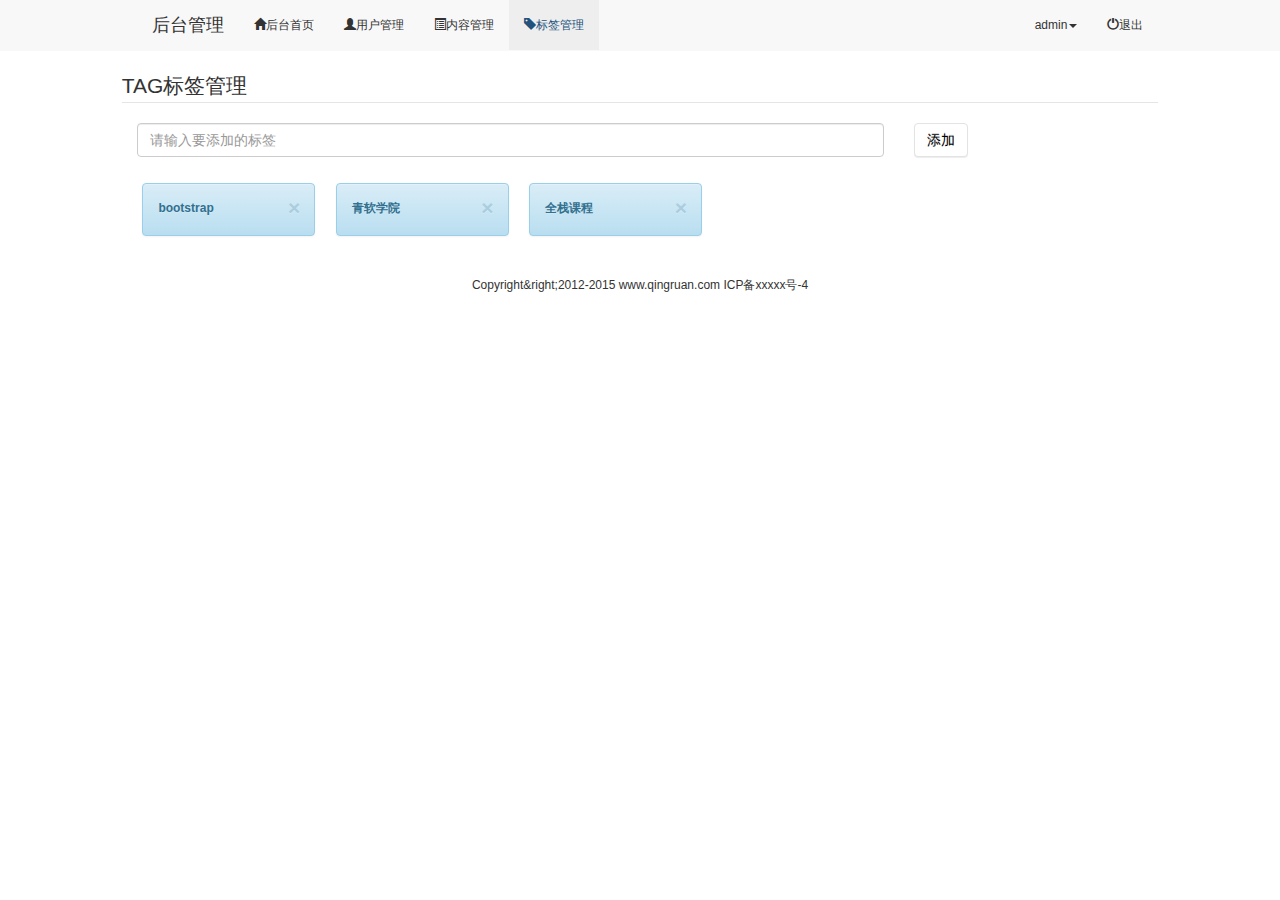
<file: index6.html>
<!DOCTYPE html>
<html lang="en">
<head>
    <meta charset="UTF-8">
    <title>标签管理</title>
    <meta name="viewport" content="width=device-width, initial-scale=1">
    <link rel="stylesheet" href="./css/bootstrap.min.css" type="text/css" rel="stylesheet">
    <link rel="stylesheet" href="./css/bootstrap-theme.min.css" type="text/css" rel="stylesheet">
    <link rel="stylesheet" href="./css/animate.css" type="text/css" rel="stylesheet">
    <link rel="stylesheet" href="./css/animate.min.css" type="text/css" rel="stylesheet">
    <link rel="stylesheet" href="./css/base.css" type="text/css">
    <link rel="stylesheet" href="./css/style6.css" type="text/css">
</head>
<body>
<nav class="nav navbar navbar-fixed-top" role="navigation" id="nav">
    <div class="col-sm-1"></div>
    <div class="col-sm-10">
        <div class="container-fluid">
            <div class="navbar-header">
                <a href="" class="navbar-brand">后台管理</a>
                <button class="navbar-toggle bread-bt" data-toggle="collapse" data-target="#navbar">
                    <span class="icon-bar"></span>
                    <span class="icon-bar"></span>
                    <span class="icon-bar"></span>
                </button>
            </div>
            <div class="collapse navbar-collapse" id="navbar">
                <ul class="nav navbar-nav">
                    <li class="li1"><a href="index.html">
                        <p><span class="glyphicon glyphicon-home"></span>后台首页</p>
                    </a></li>
                    <li class="li2"><a href="index2.html">
                        <p><span class="glyphicon glyphicon-user"></span>用户管理</p>
                    </a></li>
                    <li class="li3"><a href="index4.html">
                        <p><span class="glyphicon glyphicon-list-alt"></span>内容管理</p>
                    </a></li>
                    <li class="li4"><a href="index6.html">
                        <p><span class="glyphicon glyphicon-tag"></span>标签管理</p>
                    </a></li>
                </ul>
                <ul class="navbar-right navbar-nav nav">
                    <li class="dropdown"><a href="" class="dropdown-toggle" data-toggle="dropdown">
                        <p>admin<span class="caret"></span></p>
                    </a>
                        <ul class="dropdown-menu">
                            <li><a href=""><span class="glyphicon glyphicon-screenshot"></span>前台首页</a></li>
                            <li><a href=""><span class="glyphicon glyphicon-user"></span>个人主页</a></li>
                            <li><a href=""><span class="glyphicon glyphicon-cog"></span>个人设置</a></li>
                            <li><a href=""><span class="glyphicon glyphicon-credit-card"></span>账户中心</a></li>
                            <li><a href=""><span class="glyphicon glyphicon-heart"></span>我的收藏</a></li>
                        </ul>
                    </li>
                    <li><a href="">
                        <p><span class="glyphicon glyphicon-off"></span>退出</p>
                    </a></li>
                </ul>
            </div>
        </div>
    </div>
    <div class="col-sm-1"></div>
</nav>
<div class="tag-manage" style="margin-top: 70px">
    <div class="col-sm-1"></div>
    <div class="col-sm-10">
        <legend>TAG标签管理</legend>
        <form action="" role="form" style="margin-top: 20px">
            <div class="form-group">
                <div class="col-sm-9">
                    <input type="text" placeholder="请输入要添加的标签" id="tag-add" class="form-control">
                </div>
                <div class="col-sm-1">
                    <button class="btn btn-success" style="background: #fff;color: #000;border: 1px solid #e3e3e3">添加</button>
                </div>
                <div class="col-sm-2"></div>
            </div>
        </form>
        <div style="margin-top: 80px">
            <div class="alert alert-info alert-dismissable col-sm-2 al">
                <button class="close" data-dismiss="alert">&times;</button>
                 <strong>bootstrap</strong>
            </div>
            <div class="alert alert-info alert-dismissable col-sm-2 al">
                <button class="close" data-dismiss="alert">&times;</button>
                <strong>青软学院</strong>
            </div>
            <div class="alert alert-info alert-dismissable col-sm-2 al">
                <button class="close" data-dismiss="alert">&times;</button>
                <strong>全栈课程</strong>
            </div>
        </div>
    </div>
    <div class="col-sm-1"></div>
</div>
<div class="footer">
    <div class="col-sm-1"></div>
    <div class="col-sm-10 col-sm-offset-1">
        <p>Copyright&right;2012-2015 www.qingruan.com ICP备xxxxx号-4</p>
    </div>
    <div class="col-sm-1"></div>
</div>
<script src="./js/jquery.min.js" type="text/javascript"></script>
<script src="./js/bootstrap.min.js" type="text/javascript"></script>
<script src="./js/wow.js" type="text/javascript"></script>
<script src="./js/wow.min.js" type="text/javascript"></script>
<script>
    new WOW().init();
</script>
</body>
</html>
</file>
<file: css/base.css>
/*
**Mon, 11 Apr 2016 00:55:33 GMT**
**author:1662782628@qq.com**
*/

@charset "utf-8";
body,h1,h2,h3,h4,h5,h6,hr,p,dl,dt,dd,ul,ol,li,form,fieldset,legend,button,
input,textarea,th,td,a,section,article,figure,figcaption,div,img {
	margin: 0;
	padding: 0;
	box-sizing:border-box;
}
h1,h2,h3,h4,h5,h6 {
	font-weight: 400;
}
body,button,input,select,textarea {
	font: 12px/1.5 tahoma,arial,"Hiragino Sans GB","\5b8b\4f53",sans-serif
}
body {
	background: #FFF;
	color: #333;
}
em,i {
	font-style: normal;
}
fieldset,img {
	border: 0;
}
img{
	vertical-align:bottom;/*去除img标签垂直方向的默认间隙*/
}
ul,ol,li {
	list-style: none;
	list-style-position: outside;
}
button,input,select,textarea {
	font-size: 100%;
	outline: 0;
}
textarea {
	resize: none; 
}
table {
	border-collapse: collapse;
	border-spacing: 0;
}
a {
	color: #333;
	text-decoration: none;
	outline: 0;
}
a:hover {
	text-decoration: none;
}

p,span,em,strong {
	word-break: break-all;    //允许在单词内换行
	word-wrap: break-word;    //允许长单词和url内部换行
}
.clearfix:after {
	content: "";
	display: block;
	height: 0;
	clear: both;
	visibility: hidden;
}
.clearfix {
	zoom: 1;   /*for IE 6,7*/
}
.clear {
	clear: both;
	display: block;
	height: 0;
	overflow: hidden;
	font-size: 0
}
.tl {
	text-align: left;
}
.tc {
	text-align: center;
}
.tr {
	text-align: right;
}
.fl {
	float: left;
	display: inline;
}
.fr {
	float: right;
	display: inline;
}
.pr {
	position: relative;
}
.pa {
	position: absolute;
}
.none {
	display: none;
}
.fontYH {
	font-family: Microsoft YaHei,"\u5fae\u8f6f\u96c5\u9ed1",Microsoft JhengHei,"\u534e\u6587\u7ec6\u9ed1",STHeiti,MingLiu,Serif
}
</file>
<file: css/style.css>
@charset "UTF-8";
.nav{
    background: #f8f8f8;
}
.bread-bt{
    background: #e3e3e3;
}
.web-info{
    padding-top: 70px;
}
.web-info .col-sm-5 .panel .panel-body ul.list-group li.list-group-item a{
    color: #337ab7;
}
.visitor{
    padding-top: 180px;
}
.visitor .col-sm-5 .panel .panel-body img{
   width: 100%;
    height: auto;
}
.team_advice .col-sm-10 .panel .panel-body .col-sm-6 .alert-info img{
    float: left;
    width: 80px;
    height: auto;
   margin: 10px 0 0 10px;
}
.team_advice .col-sm-10 .panel .panel-body .col-sm-6 .alert-info p{
    color: #000;
    padding-top: 20px;
}
.alert-info{
    height: 100px;
    background: #f5f5f5;
    margin-top: 15px;
    border-radius: 5px;
}
.team_advice .col-sm-10 .panel .panel-body .col-sm-6 .dialog-right img{
    float: right;
}
.dialog-right p{
    float: right;
}
.btn-no{
    margin-top: 20px;
    border: 1px solid #e3e3e3;
    background: #fff;
}
.panel-bt{
    width: 100%;
    margin-top: 20px;
}
.footer .col-sm-10 p{
    padding-top: 20px;
    padding-bottom: 20px;
    text-align: center;
}
.li1{
    background: #eee;
}
li.li1 p{
    color: #23527c;
}
</file>
<file: css/style2.css>
@charset "UTF-8";
.nav{
    background: #f8f8f8;
}
.user .col-sm-2 ul li a{
    border: 1px solid #e3e3e3;
}
.aside{
    width: 100%;
    line-height: 30px;
    background: #fff;
}
ul.aside li:hover{
    color: #fff;
    background: #337ab7;
}
/*.aside:hover{
    color: #fff;
    background: #337ab7;
}*/
#page li a{
    color: #337ab7;
}
.footer .col-sm-10 p{
    padding-top: 20px;
    padding-bottom: 20px;
    text-align: center;
}
.li2{
    background: #eee;
}
li.li2 p{
    color: #23527c;
}
.li5{
    background: #337AB7;
}
li.li5 a{
    color: #fff;
}
li.bbt a{
    color: #337AB7;
}
</file>
<file: css/style3.css>
@charset "UTF-8";
.nav{
    background: #f8f8f8;
}
.user .col-sm-2 ul li a{
    border: 1px solid #e3e3e3;
}
.aside{
    width: 100%;
    line-height: 30px;
    background: #fff;
}
ul.aside li:hover{
    color: #fff;
    background: #337ab7;
}

.footer .col-sm-10 p{
    padding-top: 20px;
    padding-bottom: 20px;
    text-align: center;
}
.alert-info{
    margin-top: 10px;
    font-size: 16px;
    height: 40px;
    line-height: 40px;
    padding-left: 10px;
    border-radius: 5px;
}
.li2{
    background: #eee;
}
li.li2 p{
    color: #23527c;
}
.li6{
    background: #337AB7;
}
li.li6 a{
    color: #fff;
}
li.bbt a{
    color: #337AB7;
}
</file>
<file: css/style4.css>
@charset "UTF-8";
.nav{
    background: #f8f8f8;
}
.user .col-sm-2 ul li a{
    border: 1px solid #e3e3e3;
}
.aside{
    width: 100%;
    line-height: 30px;
    background: #fff;
}
ul.aside li:hover{
    color: #fff;
    background: #337ab7;
}
/*.aside:hover{
    color: #fff;
    background: #337ab7;
}*/
#page li a{
    color: #337ab7;
}
.footer .col-sm-10 p{
    padding-top: 20px;
    padding-bottom: 20px;
    text-align: center;
}
.li3{
    background: #eee;
}
li.li3 p{
    color: #23527c;
}
.li5{
    background: #337AB7;
}
li.li5 a{
    color: #fff;
}
li.bbt a{
    color: #337AB7;
}
</file>
<file: css/style5.css>
@charset "UTF-8";
.nav{
    background: #f8f8f8;
}
.user .col-sm-2 ul li a{
    border: 1px solid #e3e3e3;
}
.aside{
    width: 100%;
    line-height: 30px;
    background: #fff;
}
ul.aside li:hover{
    color: #fff;
    background: #337ab7;
}
/*.aside:hover{
    color: #fff;
    background: #337ab7;
}*/
#page li a{
    color: #337ab7;
}
.footer .col-sm-10 p{
    padding-top: 20px;
    padding-bottom: 20px;
    text-align: center;
}
.li3{
    background: #eee;
}
li.li3 p{
    color: #23527c;
}
.li6{
    background: #337AB7;
}
li.li6 a{
    color: #fff;
}
li.bbt a{
    color: #337AB7;
}
</file>
<file: css/style6.css>
@charset "UTF-8";
.nav{
    background: #f8f8f8;
}
.bread-bt{
    background: #e3e3e3;
}

.footer .col-sm-10 p{
    padding-top: 20px;
    padding-bottom: 20px;
    text-align: center;
}
.li4{
    background: #eee;
}
li.li4 p{
    color: #23527c;
}
.al{
    margin-left: 2%;
}
</file>
